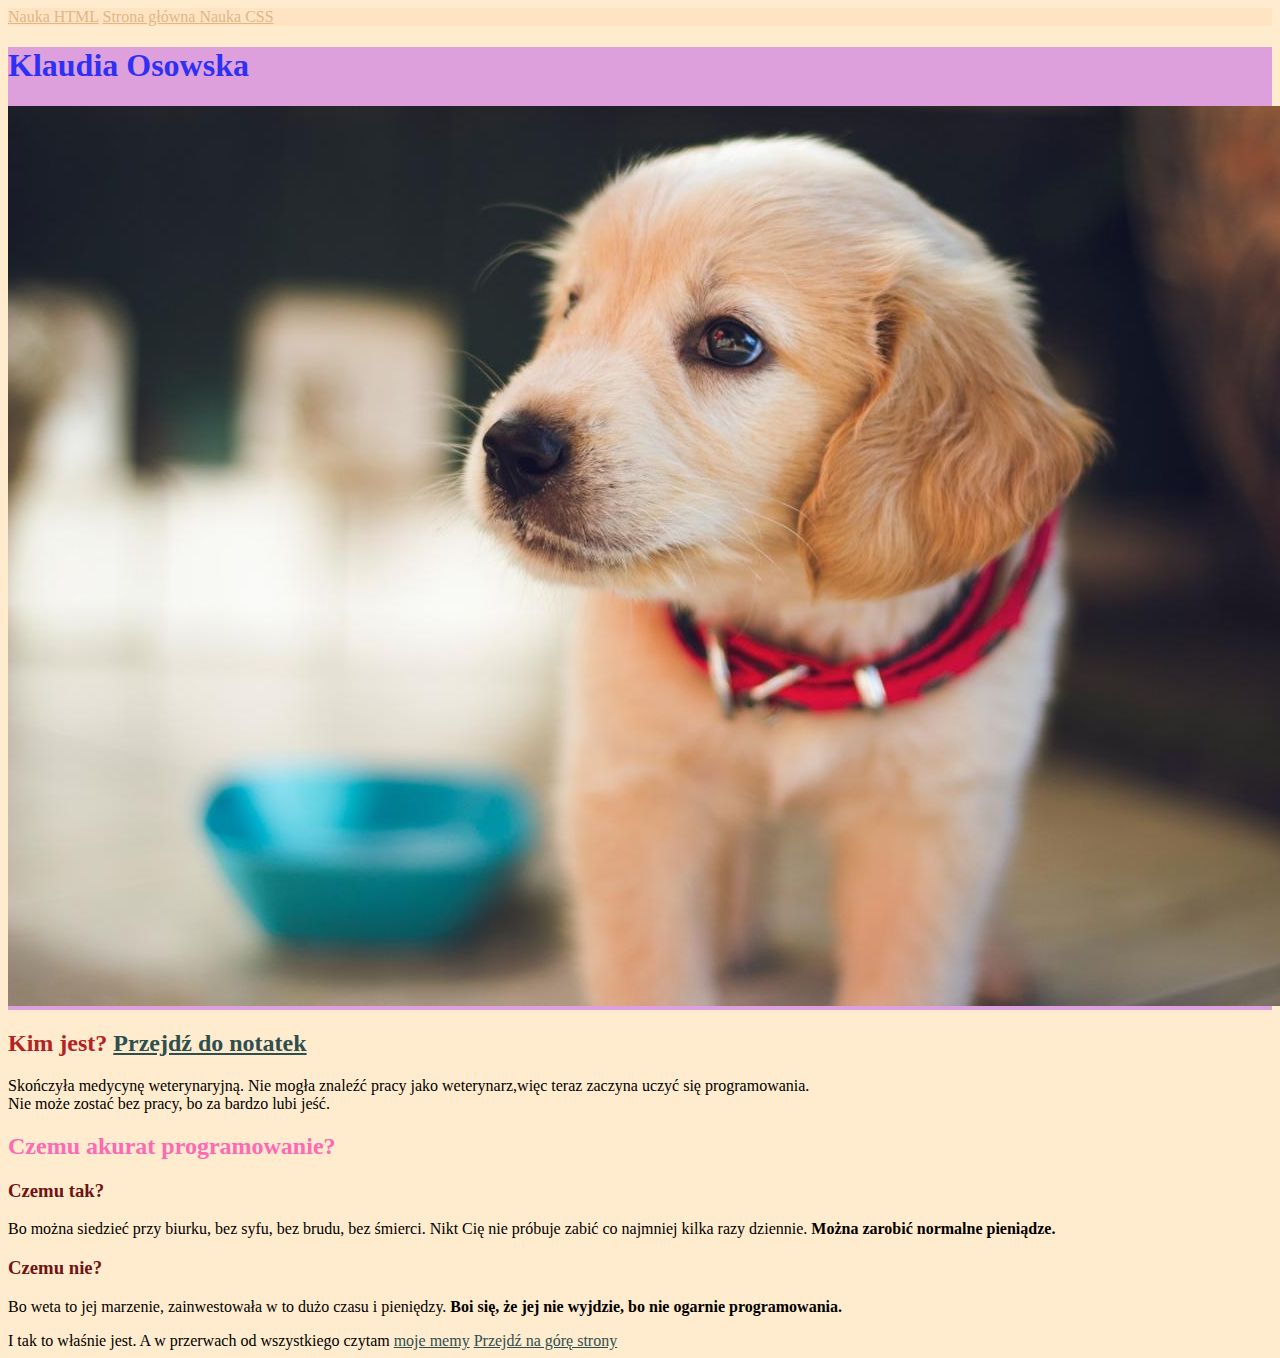
<file: index.html>
<!DOCTYPE html>
<html lang="pl">

<head>
    <meta charset="UTF-8">
    <meta http-equiv="X-UA-Compatible" content="IE=edge">
    <meta name="viewport" content="width=device-width, initial-scale=1.0">
    <title>Document</title>

    <link href="style.css" rel="stylesheet" type="text/css">
</head>

<body>

    <header>


        <nav>
            <a href="nauka-html.html">Nauka HTML</a>
            <a href="index.html">Strona główna </a>
            <a href="nauka-css.html">Nauka CSS</a>
        </nav>

    </header>
    <main>
        <header id="top">
            <h1 class="main-heading">Klaudia Osowska</h1>
            <img src="229904bf-a6ef-4889-bcab-cd16647d25ed_f1400x900.jpg" alt="psinka">
        </header>
        <section>
            <h2>Kim jest? <a href="#notatki">Przejdź do notatek</a></h2>

            Skończyła medycynę weterynaryjną. Nie mogła znaleźć pracy jako weterynarz,więc teraz zaczyna uczyć się
            programowania. <br>Nie może zostać bez pracy, bo za bardzo lubi jeść.</br>
        </section>
        <section class="notatki">
            <h2 class="hotpink-header">Czemu akurat programowanie?</h2>
            <article>
                <h3>Czemu tak?</h3>
                <p>Bo można siedzieć przy biurku, bez syfu, bez brudu, bez śmierci. Nikt Cię nie próbuje zabić co
                    najmniej
                    kilka
                    razy dziennie. <b>Można zarobić normalne pieniądze.</b></p>
            </article>
            <article>
                <h3>Czemu nie?</h3>
                <p>Bo weta to jej marzenie, zainwestowała w to dużo czasu i pieniędzy. <strong>Boi się, że jej nie
                        wyjdzie,
                        bo nie
                        ogarnie
                        programowania.</strong></p>
            </article>
        </section>

    </main>
    <footer>I tak to właśnie jest. A w przerwach od wszystkiego czytam <a href="https://9gag.com">moje memy</a> </a>
        <a href="#top">Przejdź na górę strony</a>
    </footer>

    <script src="main.js"></script>

</body>

</html>
</file>
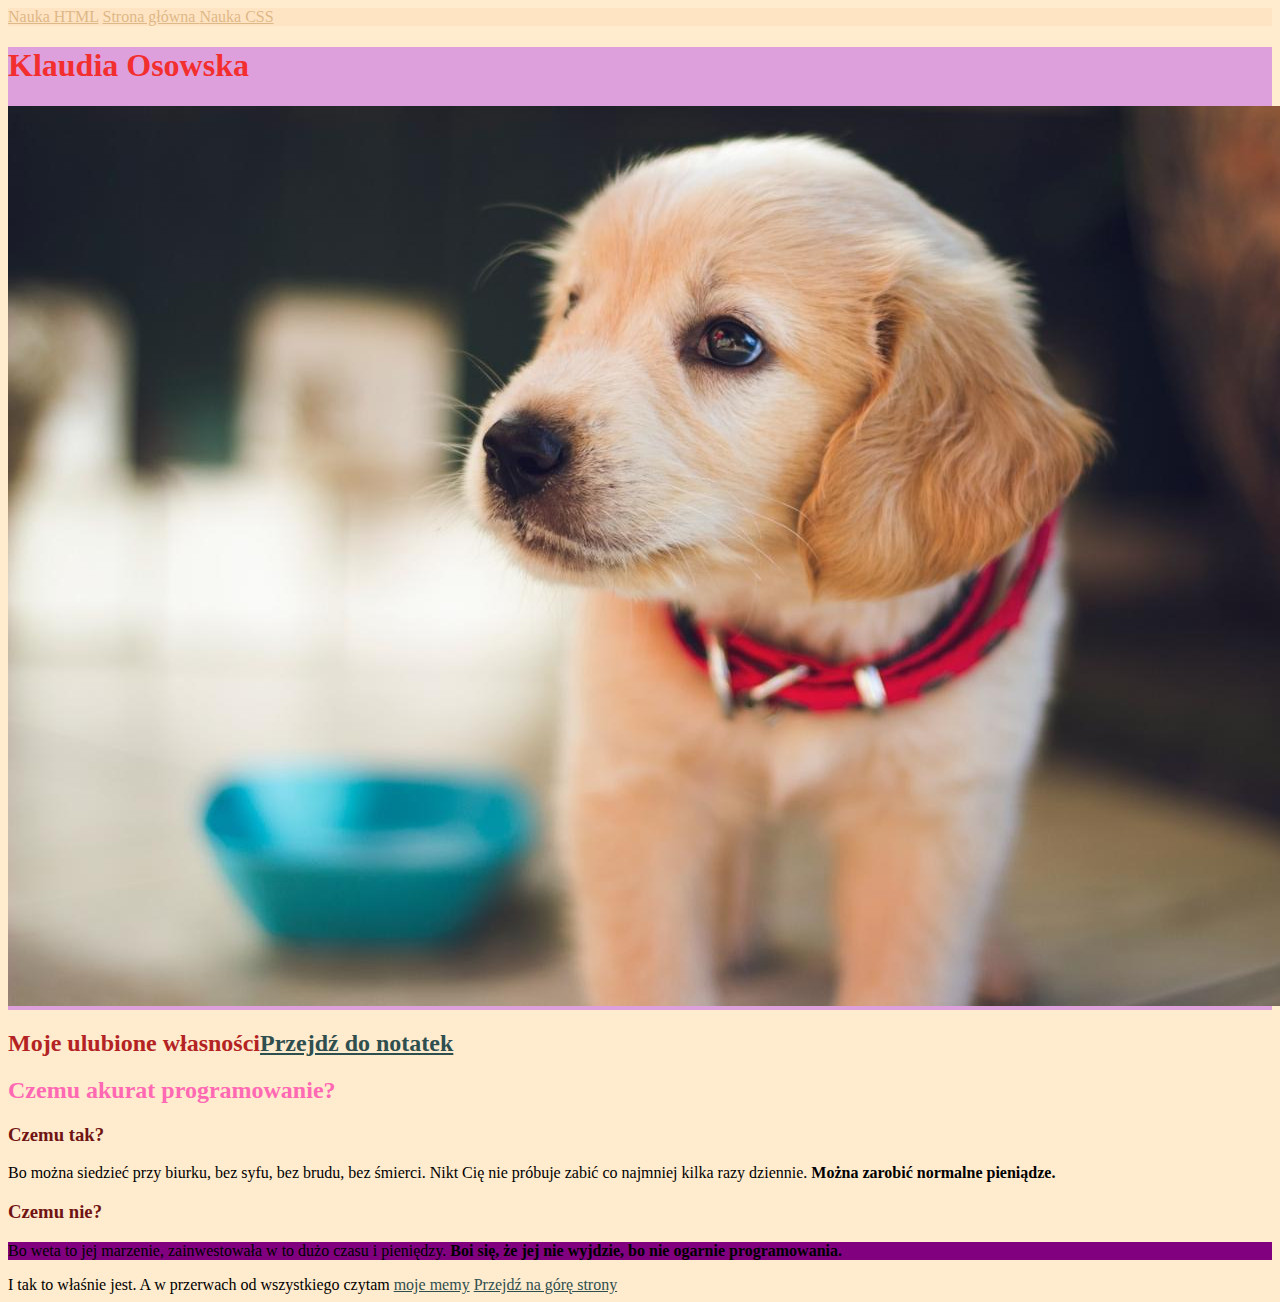
<file: nauka-css.html>
<!DOCTYPE html>
<html lang="pl">

<head>
    <meta charset="UTF-8">
    <meta http-equiv="X-UA-Compatible" content="IE=edge">
    <meta name="viewport" content="width=device-width, initial-scale=1.0">
    <title>Document</title>

    <link href="style.css" rel="stylesheet" type="text/css">
</head>

<body>

    <header>

        <nav>
            <a href="nauka-html.html">Nauka HTML</a>
            <a href="index.html">Strona główna </a>
            <a href="nauka-css.html">Nauka CSS</a>
        </nav>

    </header>
    <main>
        <header id="top">
            <h1>Klaudia Osowska</h1>
            <img src="229904bf-a6ef-4889-bcab-cd16647d25ed_f1400x900.jpg" alt="psinka">
        </header>
        <section>
            <h2>Moje ulubione własności<a href="#notatki">Przejdź do notatek</a></h2>

        </section>
        <section id="notatki">
            <h2 class="hotpink-header">Czemu akurat programowanie?</h2>
            <article>
                <h3>Czemu tak?</h3>
                <p>Bo można siedzieć przy biurku, bez syfu, bez brudu, bez śmierci. Nikt Cię nie próbuje zabić co
                    najmniej
                    kilka
                    razy dziennie. <b>Można zarobić normalne pieniądze.</b></p>
            </article>
            <article>
                <h3>Czemu nie?</h3>
                <p class="paragraf"> Bo weta to jej marzenie, zainwestowała w to dużo czasu i pieniędzy. <strong>Boi się, że jej nie
                        wyjdzie,
                        bo nie
                        ogarnie
                        programowania.</strong></p>
            </article>
        </section>

    </main>
    <footer>I tak to właśnie jest. A w przerwach od wszystkiego czytam <a href="https://9gag.com">moje memy</a> </a>
        <a href="#top">Przejdź na górę strony</a>
    </footer>

<script src="main.js"></script>

</body>

</html>
</file>
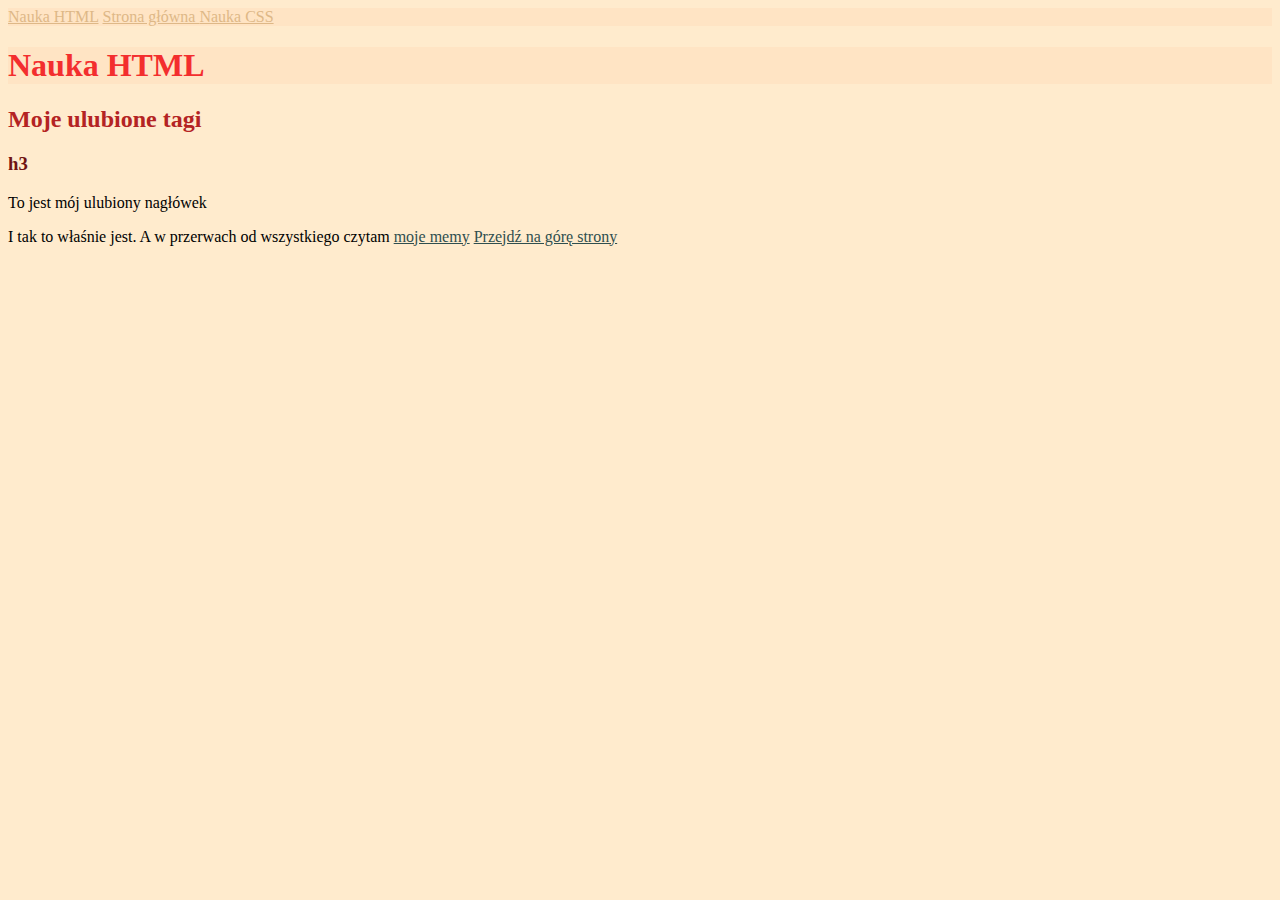
<file: nauka-html.html>
<!DOCTYPE html>
<html lang="pl">

<head>
    <meta charset="UTF-8">
    <meta http-equiv="X-UA-Compatible" content="IE=edge">
    <meta name="viewport" content="width=device-width, initial-scale=1.0">
    <title>Document</title>

    <link href="style.css" rel="stylesheet" type="text/css">
</head>

<body>

    <main>


        <header>

            <nav>
                <header>

                   
        <nav>
            <a href="nauka-html.html">Nauka HTML</a>
            <a href="index.html">Strona główna </a>
            <a href="nauka-css.html">Nauka CSS</a>
        </nav>

                </header>
            </nav>

        </header>

        <header id"top">
            <h1>Nauka HTML</h1>
        </header>
        <section>
            <h2>Moje ulubione tagi</h2>
            <article><h3>h3</h3>
            <p>To jest mój ulubiony nagłówek</p></article>
        </section>
        

    </main>

    <footer>I tak to właśnie jest. A w przerwach od wszystkiego czytam <a href="https://9gag.com">moje memy</a> </a>
        <a href="#top">Przejdź na górę strony</a>
    </footer>
</body>

</html>
</file>
<file: style.css>
h1{color: #f32e2e;}

h2{color:#b42323}

h3{color:#701313}

.hotpink-header {color: hotpink;}

.main-heading {color: #2e31f3;}
#top {background-color: plum;}

header{background-color:bisque}
body{background-color: blanchedalmond;}
footer{background-color: blanchedalmond;}
.paragraf {background-color: purple;}
  
nav a{color: burlywood}
a {color: darkslategrey}
</file>
